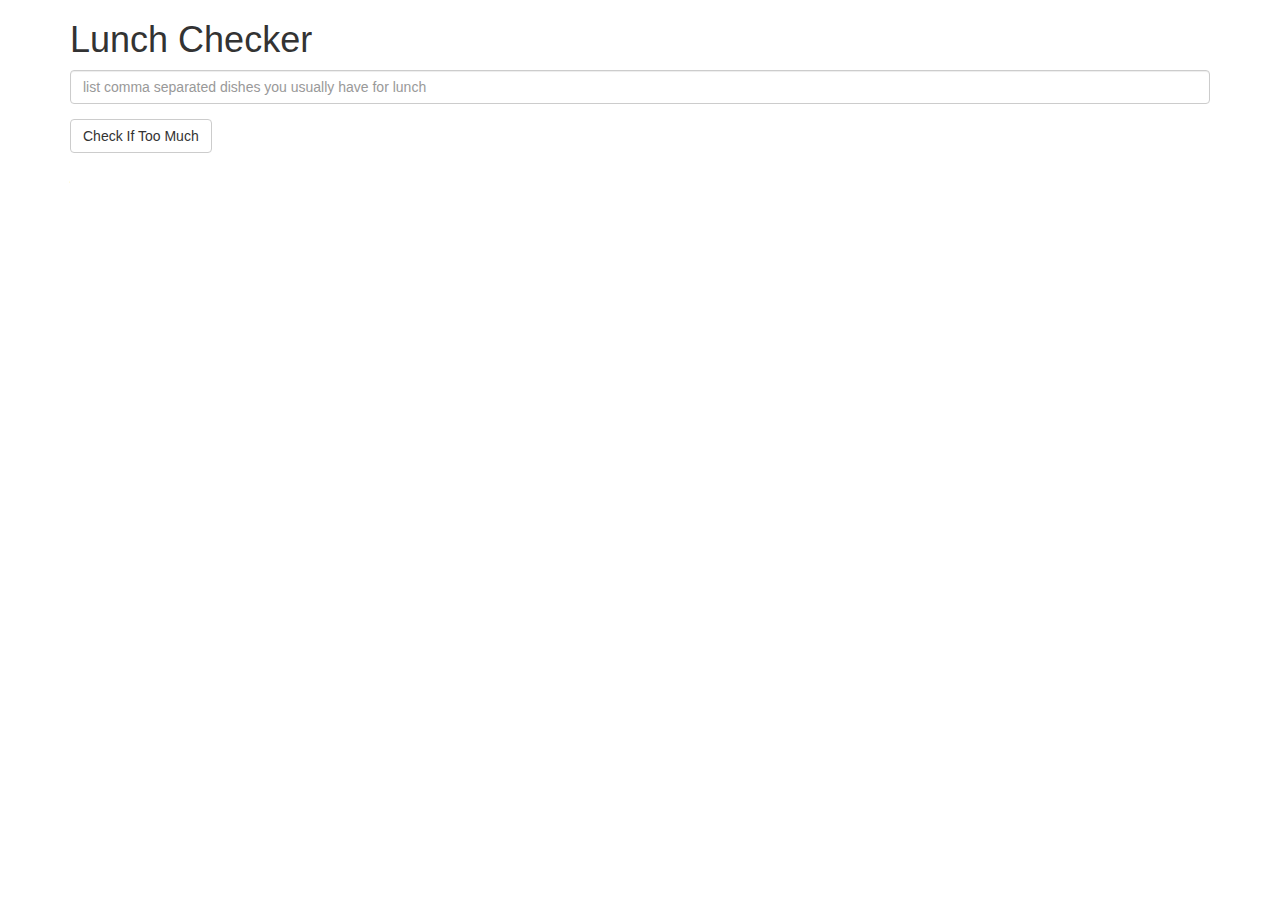
<file: ass1_solution/index.html>
<!doctype html>
<html lang="en">
  <head>
    <title>Lunch Checker</title>
    <meta name="viewport" content="width=device-width, initial-scale=1">
    <link rel="stylesheet" href="styles/bootstrap.min.css">
    <style>
      .message { font-size: 1.3em; font-weight: bold; }
    </style>
    <script src="angular.min.js"></script>
    <script src="app.js"></script>
  </head>
<body ng-app="LunchCheck">
   <div class="container">
     <div  ng-controller="LunchCheckController">
     <h1>Lunch Checker</h1>
         <div class="form-group">
             <input id="lunch-menu" type="text"
             placeholder="list comma separated dishes you usually have for lunch"
             class="form-control"
             ng-model="lunch">
         </div>
         <div class="form-group">
             <button class="btn btn-default" ng-click="checkLunch();">Check If Too Much</button>
         </div>
         <div class="form-group message">
          {{lunchMessage}}
           <!-- Your message can go here. -->
         </div>
     </div>
   </div>

</body>
</html>
</file>
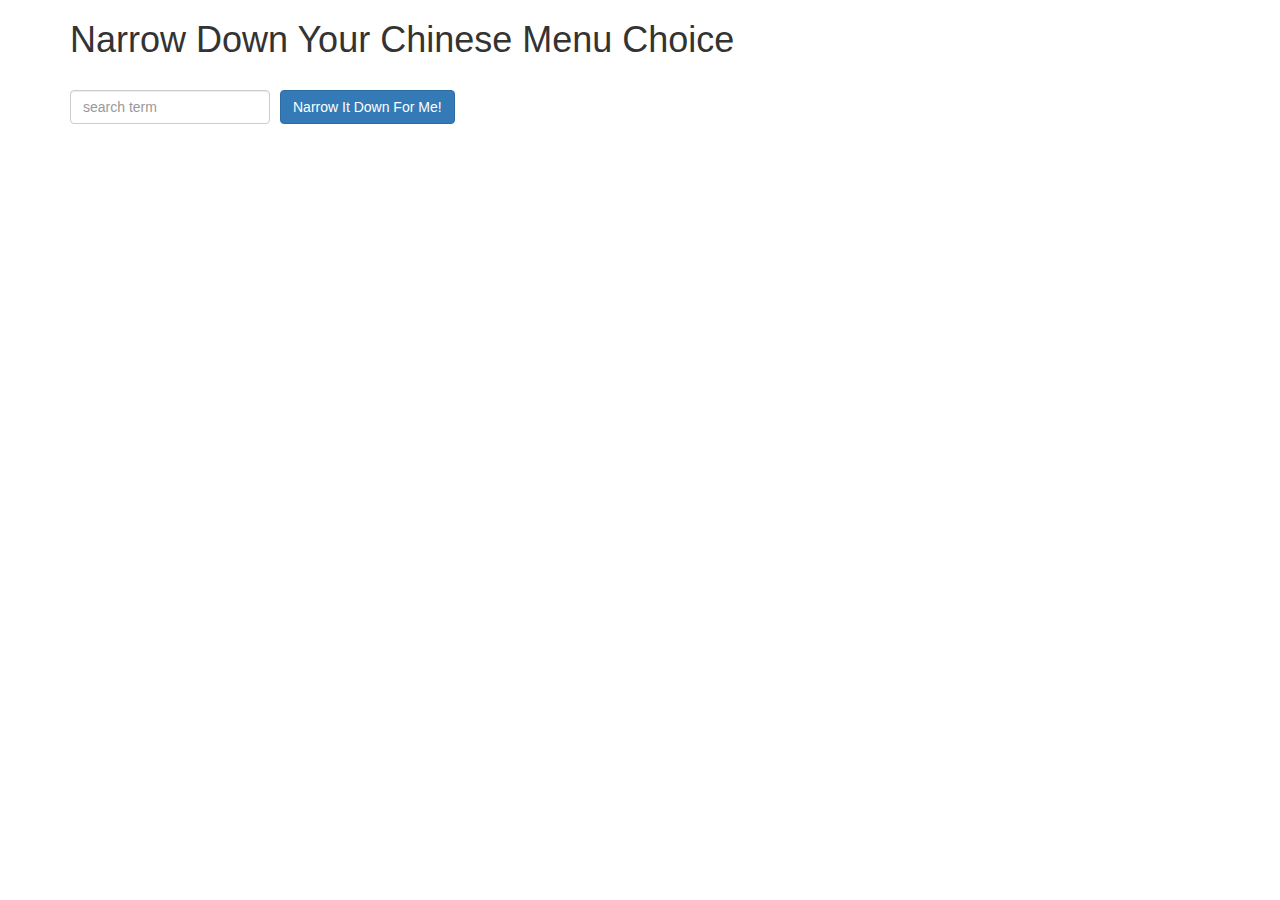
<file: ass3_solution/index.html>
<!doctype html>
<html lang="en" ng-app="NarrowItDownApp">
  <head>
    <title>Narrow Down Your Menu Choice</title>
    <meta name="viewport" content="width=device-width, initial-scale=1">
    <script src="angular.min.js"></script>
    <script src="app.js"></script>
    <link rel="stylesheet" href="styles/bootstrap.min.css">
    <link rel="stylesheet" href="styles/styles.css">
  </head>
<body>
   <div class="container" ng-controller='NarrowItDownController as list'>
    <h1>Narrow Down Your Chinese Menu Choice</h1>

    <div class="form-group">
      <input type="text" ng-model="list.itemName" placeholder="search term" class="form-control">
    </div>
    <div class="form-group narrow-button">
      <button class="btn btn-primary" ng-click='list.narrowItDown();'>Narrow It Down For Me!</button>
    </div>
    <!-- found-items should be implemented as a component -->

    <!-- TODO: Make this only show after button clicked -->
    <!-- <div style="float:left" class="error" ng-if="list.itemName.length == 0 || list.found.length == 0">WARNING! WARNING! NADA DETECTED!</div> -->
    <!-- <div style="clear:both" ng-if="list.found.length == 0">Nothing found.</div>
    <div ng-if="list.found.length != 0"> -->
      <found-items
        ng-if="list.isLoading == false"
        found="list.found"
        display-message="list.message"
        on-remove="list.removeItem(index);"
        >
      </found-items>
  </div>

</body>
</html>
</file>
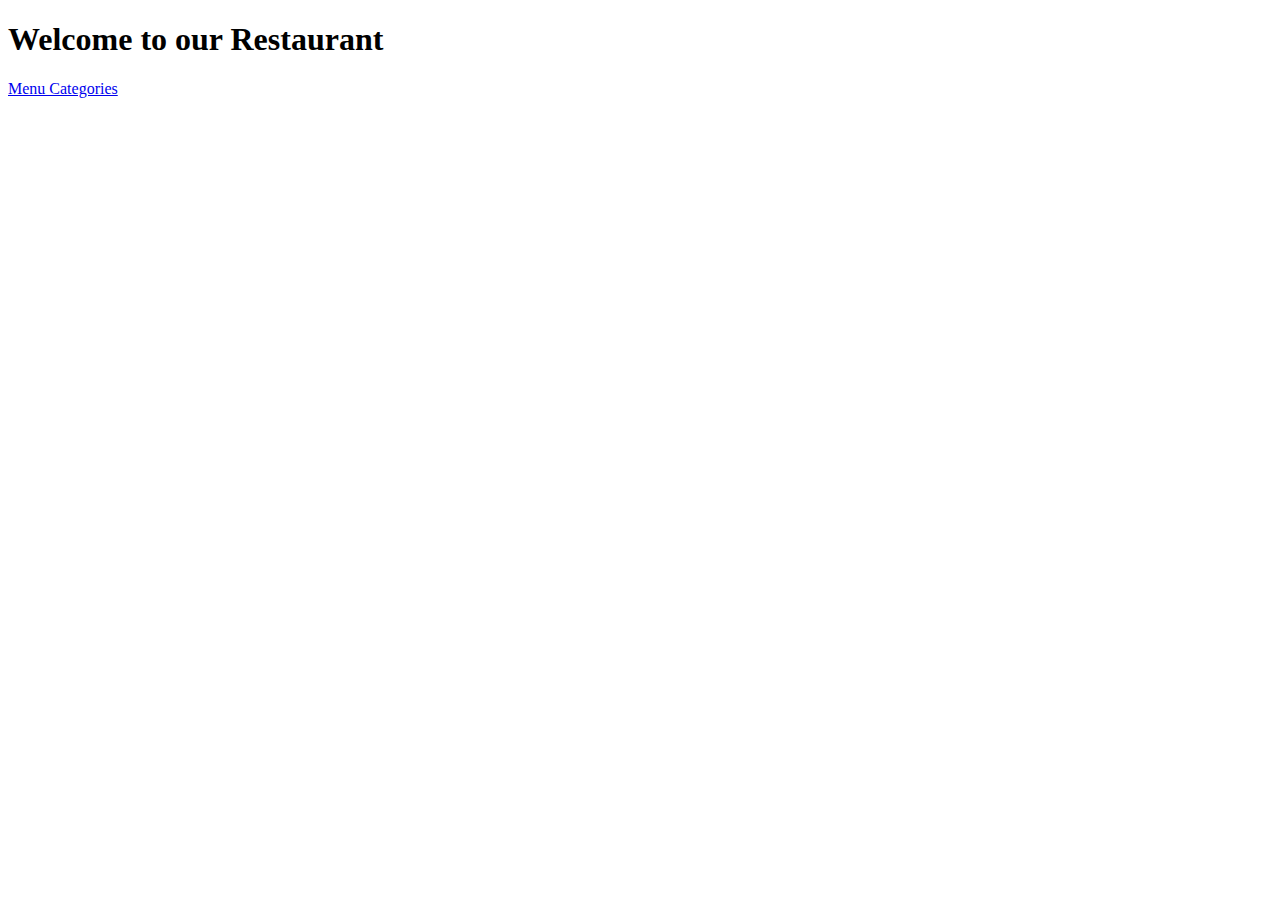
<file: ass4_solution/index.html>
<!DOCTYPE html>
<html ng-app='MenuApp'>
  <head>
    <meta charset="utf-8">
    <!-- <link rel="stylesheet" href="css/styles.css"> -->
    <title>Welcome to our Restaurant</title>
  </head>
  <body>
    <h1>Welcome to our Restaurant</h1>

    <ui-view></ui-view>

    <!-- Libraries -->
    <script src="lib/angular.min.js"></script>
    <script src="lib/angular-ui-router.min.js"></script>

    <!-- Modules -->
    <script src="src/modules/menuapp.module.js"></script>
    <script src="src/modules/data.module.js"></script>

    <!-- Routes -->
    <script src="src/routes.js"></script>

    <!-- MenuApp artifacts -->
    <script src="src/components/categories.component.js"></script>
    <script src="src/controllers/categories.controller.js"></script>
    <script src="src/components/items.component.js"></script>
    <script src="src/controllers/items.controller.js"></script>

    <!-- Data artifcats -->
    <script src="src/services/menudata.service.js"></script>


  </body>
</html>
</file>
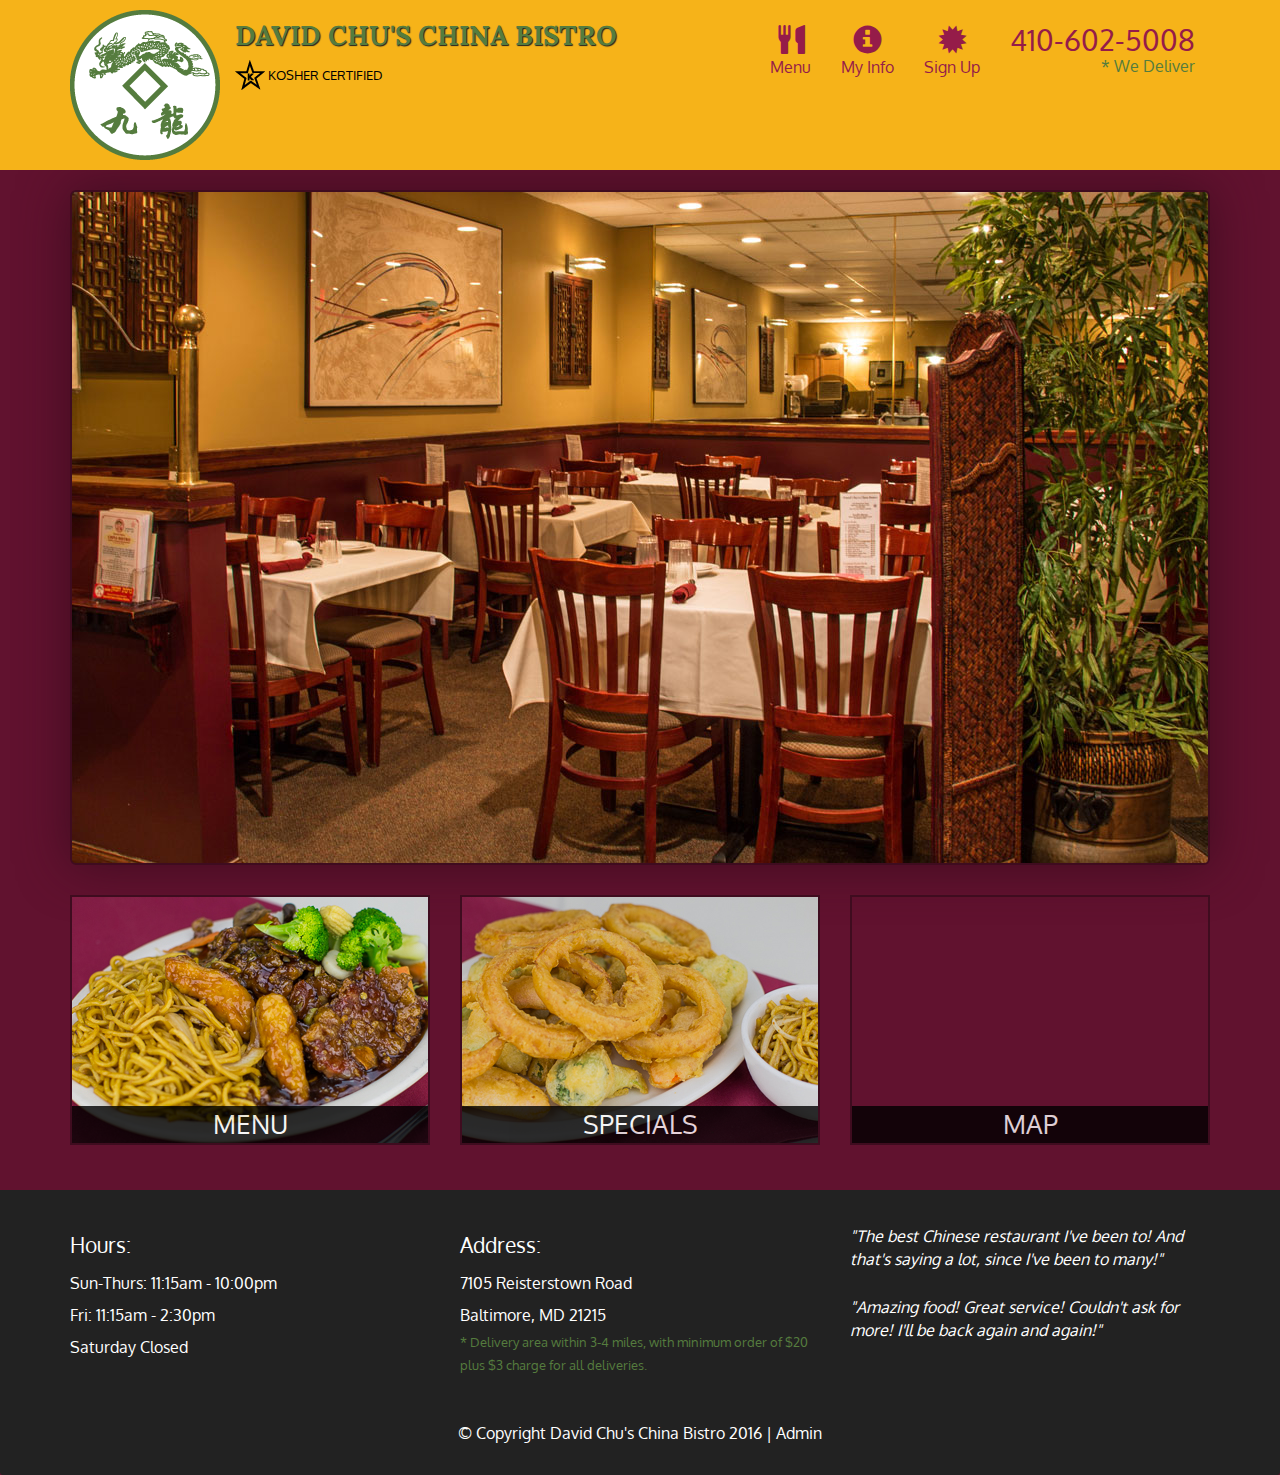
<file: ass5_solution/index.html>
<!DOCTYPE html>
<html lang="en">
  <head>
    <meta charset="utf-8">
    <meta http-equiv="X-UA-Compatible" content="IE=edge">
    <meta name="viewport" content="width=device-width, initial-scale=1">
    <title>David Chu's China Bistro</title>
    <link href='https://fonts.googleapis.com/css?family=Oxygen:400,300,700' rel='stylesheet' type='text/css'>
    <link href='https://fonts.googleapis.com/css?family=Lora' rel='stylesheet' type='text/css'>
    <link rel="stylesheet" href="css/bootstrap.min.css">
    <link rel="stylesheet" href="css/restaurant.css">
    <link rel="stylesheet" href="css/common.css">
  </head>
  <body ng-app="restaurant" ng-strict-di>

    <!-- Fixed position loading indicator -->
    <loading class="loading-indicator"></loading>

    <header>
      <nav id="header-nav" class="navbar navbar-default">
        <div class="container">
          <div class="navbar-header">
            <a href="index.html" class="pull-left visible-md visible-lg">
              <div id="logo-img" alt="Logo image"></div>
            </a>

            <div class="navbar-brand">
              <a href="index.html"><h1>David Chu's China Bistro</h1></a>
              <p>
              <img src="images/star-k-logo.png" alt="Kosher certification">
              <span>Kosher Certified</span>
              </p>
            </div>

            <button id="navbarToggle" type="button" class="navbar-toggle collapsed" data-toggle="collapse" data-target="#collapsable-nav" aria-expanded="false">
              <span class="sr-only">Toggle navigation</span>
              <span class="icon-bar"></span>
              <span class="icon-bar"></span>
              <span class="icon-bar"></span>
            </button>
          </div>

          <div id="collapsable-nav" class="collapse navbar-collapse">
            <ul id="nav-list" class="nav navbar-nav navbar-right">
              <li id="navHomeButton" class="visible-xs">
                <a href="index.html">
                  <span class="glyphicon glyphicon-home"></span> Home</a>
              </li>
              <li id="navMenuButton" ui-sref-active="active">
                <a ui-sref="public.menu">
                  <span class="glyphicon glyphicon-cutlery"></span><br class="hidden-xs"> Menu</a>
              </li>
              <li>
                <a ui-sref="public.my-info">
                  <span class="glyphicon glyphicon-info-sign"></span><br class="hidden-xs"> My Info</a>
              </li>
              <li>
                <a ui-sref="public.sign-up">
                  <span class="glyphicon glyphicon-certificate"></span><br class="hidden-xs"> Sign Up</a>
              </li>
              <li id="phone" class="hidden-xs">
                <a href="tel:410-602-5008">
                  <span>410-602-5008</span></a><div>* We Deliver</div>
              </li>
            </ul><!-- #nav-list -->
          </div><!-- .collapse .navbar-collapse -->
        </div><!-- .container -->
      </nav><!-- #header-nav -->
    </header>

    <div id="call-btn" class="visible-xs">
      <a class="btn" href="tel:410-602-5008">
        <span class="glyphicon glyphicon-earphone"></span>
        410-602-5008
      </a>
    </div>
    <div id="xs-deliver" class="text-center visible-xs">* We Deliver</div>

    <ui-view>
      <div class="text-center initial-loading">
        <h2>Loading Site...</h2>
      </div>
    </ui-view>

    <footer class="panel-footer">
      <div class="container">
        <div class="row">
          <section id="hours" class="col-sm-4">
            <span>Hours:</span><br>
            Sun-Thurs: 11:15am - 10:00pm<br>
            Fri: 11:15am - 2:30pm<br>
            Saturday Closed
            <hr class="visible-xs">
          </section>
          <section id="address" class="col-sm-4">
            <span>Address:</span><br>
            7105 Reisterstown Road<br>
            Baltimore, MD 21215
            <p>* Delivery area within 3-4 miles, with minimum order of $20 plus $3 charge for all deliveries.</p>
            <hr class="visible-xs">
          </section>
          <section id="testimonials" class="col-sm-4">
            <p>"The best Chinese restaurant I've been to! And that's saying a lot, since I've been to many!"</p>
            <p>"Amazing food! Great service! Couldn't ask for more! I'll be back again and again!"</p>
          </section>
        </div>
        <div class="text-center">
          &copy; Copyright David Chu's China Bistro 2016 |
          <a ui-sref="admin.auth">Admin</a></div>
      </div>
    </footer>

    <!-- Libs -->
    <script src="lib/jquery-2.1.4.min.js"></script>
    <script src="lib/bootstrap.min.js"></script>
    <script src="lib/angular.min.js"></script>
    <script src="lib/angular-ui-router.min.js"></script>

    <!-- Main Restaurant Module -->
    <script src="src/restaurant.module.js"></script>

    <!-- Common Module -->
    <script src="src/common/common.module.js"></script>
    <script src="src/common/loading/loading.component.js"></script>
    <script src="src/common/loading/loading.interceptor.js"></script>
    <script src="src/common/menu.service.js"></script>
    <script src="src/common/user.service.js"></script>


    <!-- Public Module -->
    <script src="src/public/public.module.js"></script>
    <script src="src/public/public.routes.js"></script>
    <script src="src/public/menu/menu.controller.js"></script>
    <script src="src/public/menu-category/menu-category.component.js"></script>
    <script src="src/public/menu-items/menu-items.controller.js"></script>
    <script src="src/public/menu-item/menu-item.component.js"></script>
    <script src="src/public/sign-up/sign-up.controller.js"></script>
    <script src="src/public/my-info/my-info.controller.js"></script>




    <!-- ADMIN SITE -->

    <!--Application files -->

  </body>

</html>
</file>
<file: ass3_solution/styles/styles.css>
h1 {
  margin-bottom: 30px;
}
input[type="text"] {
  width: 200px;
  float: left;
}
.narrow-button {
  float: left;
  margin-left: 10px;
}
.loader {
  display: none;
  margin-left: 5px;
  font-size: 10px;
  float: left;
  border-top: 1.1em solid rgba(147, 147, 147, 0.2);
  border-right: 1.1em solid rgba(147, 147, 147, 0.2);
  border-bottom: 1.1em solid rgba(147, 147, 147, 0.2);
  border-left: 1.1em solid #676767;
  -webkit-transform: translateZ(0);
  -ms-transform: translateZ(0);
  transform: translateZ(0);
  -webkit-animation: load8 1.1s infinite linear;
  animation: load8 1.1s infinite linear;
}
.loader,
.loader:after {
  border-radius: 50%;
  width: 3em;
  height: 3em;
}
@-webkit-keyframes load8 {
  0% {
    -webkit-transform: rotate(0deg);
    transform: rotate(0deg);
  }
  100% {
    -webkit-transform: rotate(360deg);
    transform: rotate(360deg);
  }
}
@keyframes load8 {
  0% {
    -webkit-transform: rotate(0deg);
    transform: rotate(0deg);
  }
  100% {
    -webkit-transform: rotate(360deg);
    transform: rotate(360deg);
  }
}
</file>
<file: ass5_solution/css/restaurant.css>
body {
  font-size: 16px;
  color: #fff;
  background-color: #61122f;
  font-family: 'Oxygen', sans-serif;
}

.initial-loading {
  margin-top: 60px;
}

/** HEADER **/
#header-nav {
  background-color: #f6b319;
  border-radius: 0;
  border: 0;
}

#logo-img {
  background: url('../images/restaurant-logo_large.png') no-repeat;
  width: 150px;
  height: 150px;
  margin: 10px 15px 10px 0;
}

.navbar-brand {
  padding-top: 25px;
}
.navbar-brand h1 { /* Restaurant name */
  font-family: 'Lora', serif;
  color: #557c3e;
  font-size: 1.5em;
  text-transform: uppercase;
  font-weight: bold;
  text-shadow: 1px 1px 1px #222;
  margin-top: 0;
  margin-bottom: 0;
  line-height: .75;
}
.navbar-brand a:hover, .navbar-brand a:focus {
  text-decoration: none;
}
.navbar-brand p { /* Kosher cert */
  color: #000;
  text-transform: uppercase;
  font-size: .7em;
  margin-top: 15px;
}
.navbar-brand p span { /* Star-K */
  vertical-align: middle;
}

#nav-list {
  margin-top: 10px;
}
#nav-list a {
  color: #951C49;
  text-align: center;
}
#nav-list a:hover {
  background: #E7E7E7;
}
#nav-list a span {
  font-size: 1.8em;
}

#phone {
  margin-top: 5px;
}
#phone a { /* Phone number */
  text-align: right;
  padding-bottom: 0;
}
#phone div { /* We Deliver */
  color: #557c3e;
  text-align: right;
  padding-right: 15px;
}

.navbar-header button.navbar-toggle, .navbar-header .icon-bar {
  border: 1px solid #61122f;
}
.navbar-header button.navbar-toggle {
  clear: both;
  margin-top: -30px;
}
/* END HEADER */

/* FOOTER */
.panel-footer {
  margin-top: 30px;
  padding-top: 35px;
  padding-bottom: 30px;
  background-color: #222;
  border-top: 0;
}
.panel-footer div.row {
  margin-bottom: 35px;
}
#hours, #address {
  line-height: 2;
}
#hours > span, #address > span {
  font-size: 1.3em;
}
#address p {
  color: #557c3e;
  font-size: .8em;
  line-height: 1.8;
}
#testimonials {
  font-style: italic;
}
#testimonials p:nth-child(2) {
  margin-top: 25px;
}
a[ui-sref="admin.auth"] {
  color: #fff;
}
/* END FOOTER */

/* SIGN UP FORM */
.signup input {
  color: black;
  font-size: 24px;
  margin-bottom: 10px;
}
.signup button {
  font-size: 24px;
}

.ng-touched.ng-valid {
  border: 2px green solid;
}

.ng-touched.ng-invalid {
  border: 2px red solid;
}

#info {
  margin-top: 20px;
}

/* END SIGN UP FORM */

/********** Medium devices only **********/
@media (min-width: 992px) and (max-width: 1199px) {
  /* Header */
  #logo-img {
    background: url('../images/restaurant-logo_medium.png') no-repeat;
    width: 100px;
    height: 100px;
    margin: 5px 5px 5px 0;
  }
  /* End Header */
}


/********** Extra small devices only **********/
@media (max-width: 767px) {
  /* Header */
  .navbar-brand {
    padding-top: 10px;
    height: 80px;
  }
  .navbar-brand h1 { /* Restaurant name */
    padding-top: 10px;
    font-size: 5vw; /* 1vw = 1% of viewport width */
  }
  .navbar-brand p { /* Kosher cert */
    font-size: .6em;
    margin-top: 12px;
  }
  .navbar-brand p img { /* Star-K */
    height: 20px;
  }

  #collapsable-nav a { /* Collapsed nav menu text */
    font-size: 1.2em;
  }
  #collapsable-nav a span { /* Collapsed nav menu glyph */
    font-size: 1em;
    margin-right: 5px;
  }

  #call-btn > a {
    font-size: 1.5em;
    display: block;
    margin: 0 20px;
    padding: 10px;
    border: 2px solid #fff;
    background-color: #f6b319;
    color: #951c49;
  }
  #xs-deliver {
    margin-top: 5px;
    font-size: .7em;
    letter-spacing: .1em;
    text-transform: uppercase;
  }
  /* End Header */

  /* Footer */
  .panel-footer section {
    margin-bottom: 30px;
    text-align: center;
  }
  .panel-footer section:nth-child(3) {
    margin-bottom: 0; /* margin already exists on the whole row */
  }
  .panel-footer section hr {
    width: 50%;
  }
  /* End Footer */
}


/********** Super extra small devices Only :-) (e.g., iPhone 4) **********/
@media (max-width: 479px) {
  /* Header */
  .navbar-brand h1 { /* Restaurant name */
    padding-top: 5px;
    font-size: 6vw;
  }
  /* End Header */
}
</file>
<file: ass5_solution/css/common.css>
.loading-indicator {
    display: block;
    width: 70px;
    position: fixed;
    left: 0;
    right: 0;
    margin: 0 auto;
    top: 40%;
    z-index: 100;
    background-color: #FFF;
}

.loading-indicator img {
    width: 70px;
    background-color: #FFF;
}

.ui-view-placeholder {
    margin-top: 60px;
}
</file>
